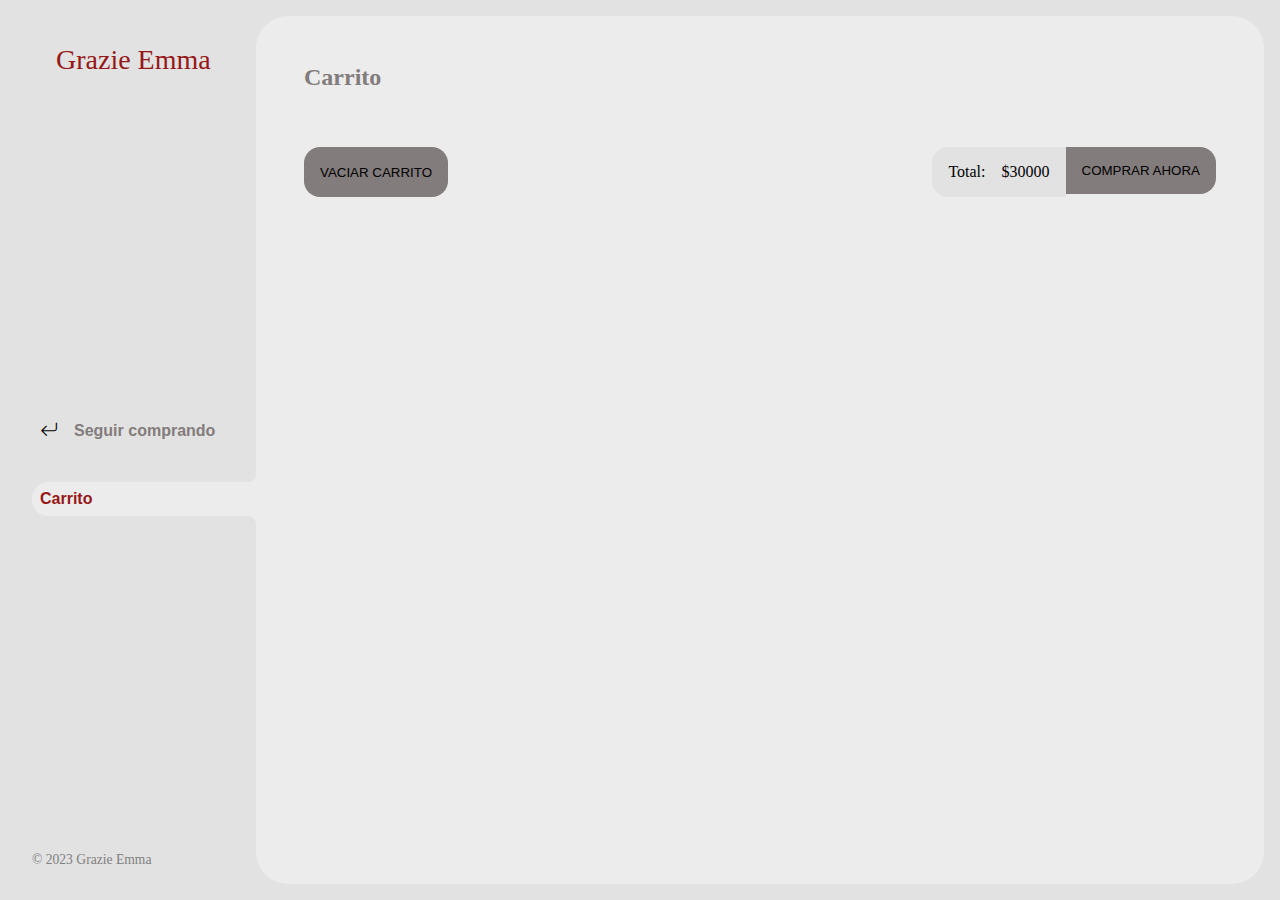
<file: Catalogo-Grazie/index2.html>
<!DOCTYPE html>
<html lang="en">
  <head>
    <meta charset="UTF-8" />
    <meta name="viewport" content="width=device-width, initial-scale=1.0" />
    <title>Document</title>
    <link
      rel="stylesheet"
      href="https://cdn.jsdelivr.net/npm/bootstrap-icons@1.10.5/font/bootstrap-icons.css"
    />
    <link rel="stylesheet" href="carrito.js">
    <link rel="stylesheet" href="style2.css" />
  </head>
  <body>
    <div class="wrapper">
      <aside>
        <header>
          <h1 class="logo">Grazie Emma</h1>
        </header>
        <nav>
          <ul>
            <li>
              <a class="boton-menu boton-volver" href="./index.html"
                ><i class="bi bi-arrow-return-left"></i>Seguir comprando</a
              >
            </li>
            <li>
              <a class="boton-menu boton-carrito active" href="./index2.html"
                >Carrito</a
              >
            </li>
          </ul>
        </nav>
        <footer><p class="texto-footer">© 2023 Grazie Emma</p></footer>
      </aside>
      <main>
        <h2 class="titulo-principal">Carrito</h2>
        <div class="contenedor-carrito">
          <p id="carrito-vacio" class="carrito-vacio disabled">
            Tu carrito esta vacio. <i class="bi bi-emoji-frown"></i>
          </p>
          <div id="carrito-productos" class="carrito-productos disabled">
            
          </div>
          <div id="carrito-acciones" class="carrito-acciones disabled">
            <div class="carrito-acciones-izquierda">
              <button id="carrito-acciones-vaciar" class="carrito-acciones-vaciar">Vaciar carrito</button>
            </div>
            <div class="carrito-acciones-derecha">
              <div class="carrito-acciones-total">
                <p>Total:</p>
                <p id="total">$30000</p>
              </div> 
                <div>
                <button id="carrito-acciones-comprar" class="carrito-acciones-comprar">Comprar ahora</button>
                </div> 
                <p id="carrito-comprado" class="carrito-comprado disabled">
                  Muchas gracias por tu compra <i class="bi bi-emoji-grin"></i>
                </p>
            </div>
          </div>
        </div>
      </main>
    </div>
    <script src="carrito.js"></script>
</html>




<!--
<img src="images/catalogo/image0.jpeg" alt="">
<img src="images/caña media 1 Diamante/2.jpeg" alt="">
<img src="images/caña media 1 Diamante/3.jpeg" alt="">
<img src="images/caña media 1 Diamante/4.jpeg" alt="">
<img src="images/caña media 1 Diamante/5.jpeg" alt="">
<img src="images/caña media 1 Diamante/6.jpeg" alt="">

-->
</file>
<file: Catalogo-Grazie/style2.css>
:root {
  --clr-main: #e2e2e2;
  --clr-main-dark: hsl(0, 3%, 50%);
  --clr-white: #ececec;
  --clr-purple: #4b33a8;
  --clr-red: #961818;
  --clr-excl: #f09369;
}

* {
  margin: 0;
  padding: 0;
  box-sizing: border-box;
}

h1,
h2,
h3,
h4,
h5,
h6,
p,
a,
ul,
input,
textarea {
  margin: 0;
  padding: 0;
}

ul {
  list-style-type: none;
}
a {
  text-decoration: none;
}

.wrapper {
  display: grid;
  grid-template-columns: 1fr 4fr;
  background-color: var(--clr-main);
}
aside {
  padding: 2rem;
  padding-right: 0;
  color: var(--clr-red);
  position: sticky;
  top: 0;
  height: 100vh;
  display: flex;
  flex-direction: column;
  justify-content: space-between;
  font-family: "Bebas Neue", sans-ser;
}
.logo {
  font-weight: 400;
  font-size: 1.75rem;
  margin-left: 1.5rem;
  margin-top: 0.75rem;
}

.menu {
  display: flex;
  flex-direction: column;
  gap: 1rem;
}

.boton-menu {
  background-color: transparent;
  border: 0;
  color: var(--clr-main-dark);
  font-weight: 600;
  cursor: pointer;
  display: flex;
  align-items: center;
  gap: 1rem;
  padding: 0.5rem;
  width: 100%;
  font-family: "Abel", sans-serif;
  font-size: medium;
}
.numerito {
  background-color: var(--clr-main);
  color: var(--clr-red);
  padding: 0.15rem 0.25rem;
  border-radius: 0.25rem;
}
.boton-menu.active {
  background-color: var(--clr-white);
  color: var(--clr-red);

  border-top-left-radius: 1rem;
  border-bottom-left-radius: 1rem;
  position: relative;
}
.boton-menu.active::before {
  content: "";
  position: absolute;
  width: 1rem;
  height: 2rem;
  bottom: 100%;
  right: 0;
  background-color: transparent;
  border-bottom-right-radius: 0.5rem;
  box-shadow: 0 1rem 0 var(--clr-white);
}
.boton-menu.active::after {
  content: "";
  position: absolute;
  width: 1rem;
  height: 2rem;
  top: 100%;
  right: 0;
  background-color: transparent;
  border-top-right-radius: 0.5rem;
  box-shadow: 0 -1rem 0 var(--clr-white);
}

.bi-arrow-right-circle,
.bi-hand-index {
  color: #961818;
  transform: rotateZ(90deg);
}
.bi-arrow-return-left {
  color: black;
  font-size: large;
}

.boton-carrito {
  margin-top: 2rem;
}

.texto-footer {
  color: gray;
  font-size: 0.85rem;
}

main {
  background-color: var(--clr-white);
  margin: 1rem;
  margin-left: 0;
  border-radius: 2rem;
  padding: 3rem;
}

.titulo-principal {
  color: var(--clr-main-dark);
  margin-bottom: 2rem;
}
.contenedor-productos {
  display: grid;
  grid-template-columns: repeat(4, 1fr);
  gap: 1rem;
}
.producto-imagen {
  max-width: 100%;
  border-radius: 1rem;

  object-fit: contain;
}
.producto-imagen:hover {
  zoom: 50%;
  transition: cubic-bezier(0.075, 0.82, 0.165, 1);
}

.producto-detalles {
  background-color: #a19999;

  color: var(--clr-white);
  font-size: medium;
  padding: 0.5rem;
  border-radius: 1rem;
  margin-top: -1.75rem;
  position: relative;
  display: flex;
  flex-direction: column;
  gap: 0.25rem;
}

.producto-titulo {
  font-size: 1rem;
}

.producto-agregar {
  border: 0;
  background-color: var(--clr-white);
  color: var(--clr-excl);
  padding: 0.5rem;
  text-transform: uppercase;
  border-radius: 2rem;
  cursor: pointer;
  border: 2px solid var(--clr-main);
  transition: background-color 0.5s, color 0.5s;
}
.producto-agregar:hover {
  background-color: var(--clr-excl);
  color: var(--clr-main);
}

/*CARRITO*/
.img {
  display: flex;
  max-width: 15%;
}
.contenedor-carrito {
  display: flex;
  flex-direction: column;
  gap: 1.5rem;
}

.carrito-vacio,
.carrito-comprado {
  color: var(--clr-main-dark);
  display: none;
}
.carrito-productos {
  display: flex;
  flex-direction: column;
  gap: 1rem;
}
.carrito-producto {
  display: flex;
  justify-content: space-between;
  background-color: rgb(224, 219, 219);
  padding: 0.5rem;
  padding-right: 1.5rem;
  border-radius: 1rem;
  align-items: center;
}

.carrito-producto-imagen {
  width: 4rem;
  border-radius: 1rem;
}

.carrito-producto small {
  font-size: 0.75rem;
}
.carrito-producto-eliminar {
  border: 0;
  background-color: transparent;
  color: var(--clr-red);
  cursor: pointer;
}
.carrito-acciones {
  display: flex;
  justify-content: space-between;
}
.carrito-acciones-vaciar {
  border: 0;
  background-color: var(--clr-main-dark);
  padding: 1rem;
  border-radius: 1rem;
  color: black;
  text-transform: uppercase;
  cursor: pointer;
  transition: background-color 0.5s, color 0.5s;
}
.carrito-acciones-vaciar:hover {
  background-color: var(--clr-white);
  color: var(--clr-excl);
}

.carrito-acciones-izquierda {
  display: flex;
}
.carrito-acciones-derecha {
  display: flex;
}

.carrito-acciones-total {
  display: flex;
  background-color: var(--clr-main);
  padding: 1rem;
  text-align: center;
  color: black;
  border-top-left-radius: 1rem;
  border-bottom-left-radius: 1rem;
  gap: 1rem;
  transition: background-color 0.5s, color 0.5s;
}

.carrito-acciones-comprar {
  border: 0;
  background-color: var(--clr-main-dark);
  padding: 1rem;
  border-top-right-radius: 1rem;
  border-bottom-right-radius: 1rem;
  color: black;
  text-transform: uppercase;
  cursor: pointer;
  transition: background-color 0.5s, color 0.5s;
}

.carrito-acciones-comprar:hover {
  background-color: var(--clr-main);
  color: var(--clr-excl);
}
/*
.disabled {
  display: none;
}
*/
</file>
